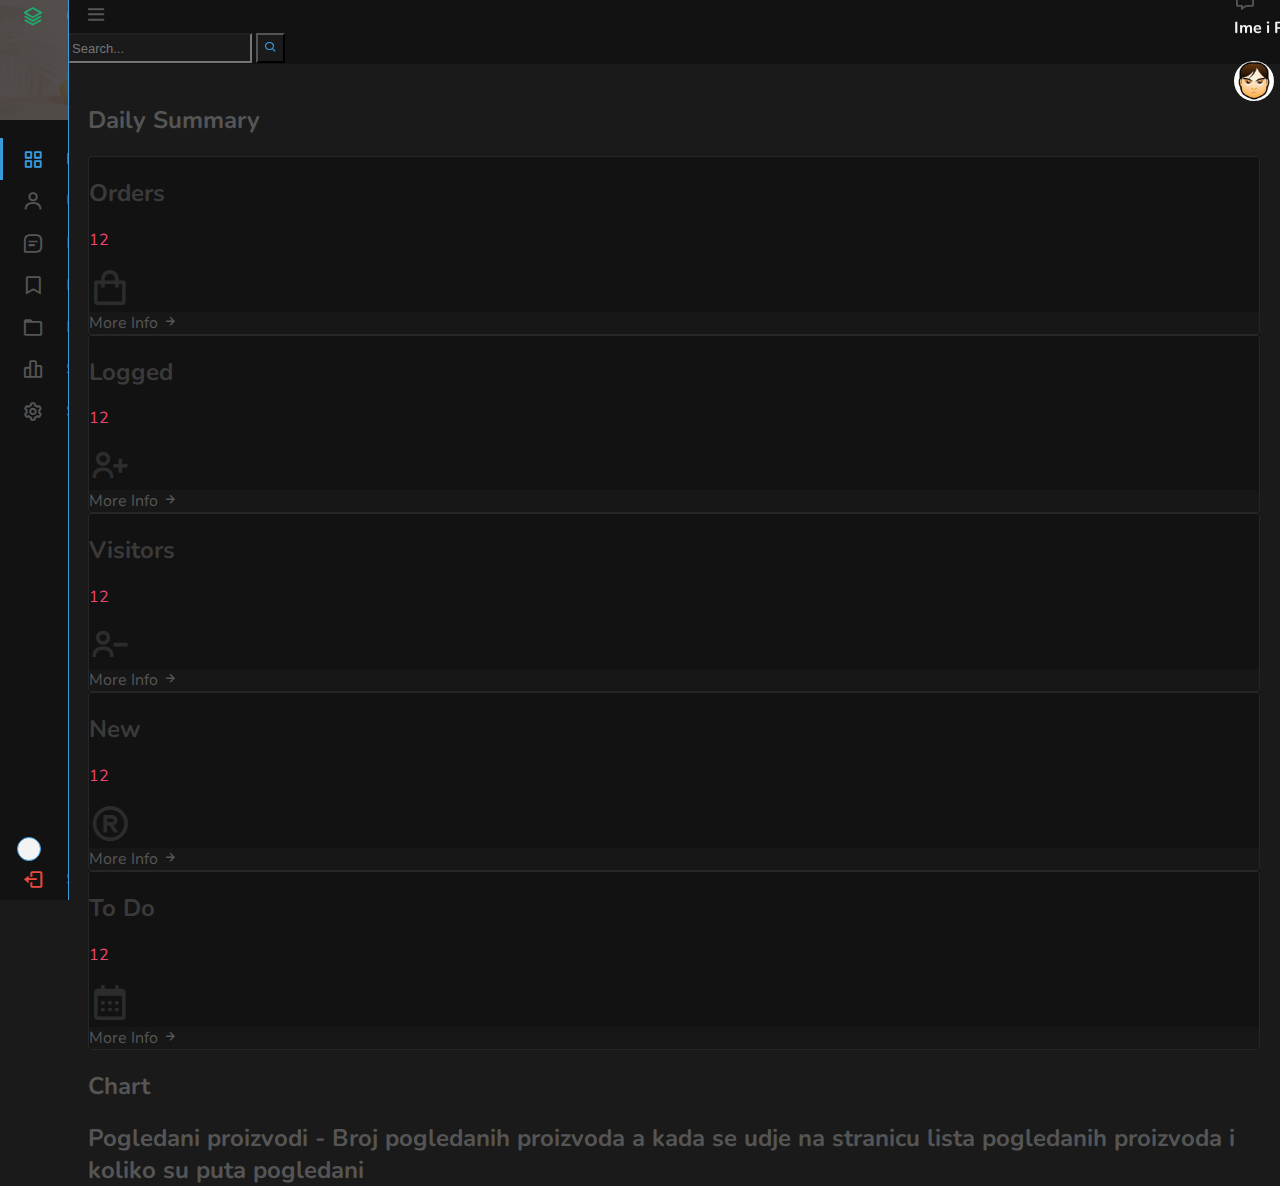
<file: index.html>
<!DOCTYPE html>
<html lang="en">
<head>
    <meta charset="UTF-8">
    <meta http-equiv="X-UA-Compatible" content="IE=edge">
    <meta name="viewport" content="width=device-width, initial-scale=1.0">

    <link href="https://cdn.jsdelivr.net/npm/bootstrap@5.1.3/dist/css/bootstrap.min.css" rel="stylesheet" integrity="sha384-1BmE4kWBq78iYhFldvKuhfTAU6auU8tT94WrHftjDbrCEXSU1oBoqyl2QvZ6jIW3" crossorigin="anonymous">

    <link rel="stylesheet" href="https://cdnjs.cloudflare.com/ajax/libs/font-awesome/6.0.0/css/all.min.css">
    <link rel="stylesheet" href="https://cdn.jsdelivr.net/npm/boxicons@latest/css/boxicons.min.css">
    <script src="https://code.jquery.com/jquery-3.6.0.min.js" integrity="sha256-/xUj+3OJU5yExlq6GSYGSHk7tPXikynS7ogEvDej/m4=" crossorigin="anonymous"></script>

    <link rel="stylesheet" href="css/style.css" id="dark">

    <!-- <link rel="stylesheet" href="" id="light" "> -->

    <!-- <link rel="icon" href="">
    <link rel="shortcut icon" href=""> -->
    <title>Dashboard</title>
</head>
<body id="body-pd">
    
    <!-- Start of Header -->
    <header class="header" id="header">
        <div class="left-header d-flex">
            <div class="header_toggle d-flex align-items-center" > <i class='bx bx-menu' id="header-toggle"></i> </div>
            <div class="container-md search px-4 d-flex align-items-center">
                <form class="d-flex w-md ">
                    <input class="form-control border-0 rounded-0 rounded-start" type="search" placeholder="Search..." aria-label="Search">
                    <button class="btn  py-0 d-flex align-items-center rounded-0 rounded-end" type="submit"><i class='bx bx-search p-0 th-2 fs-2 pt-1'></i></button>
                </form>
            </div>
        </div>
       
        <div class="right-header d-flex">
            <div class="d-flex align-items-center pe-4" > <i class='bx bx-bell icon-custom' id="bell"></i> </div>
            <div class="d-flex align-items-center pe-4" > <i class='bx bx-message icon-custom' id="message"></i> </div>
        
            <div class="loged_user_info d-flex w-md justify-content-end">
                <div class="header_user" >
                    <h2>Ime i Prezime</h2>
                    <h2>Status</h2>
                </div>
                <div class="header_img"> <img src="img/loggedUsers/11.png" alt=""> </div>
            </div>
        </div>
    </header>
    <!-- End of Header -->

    <!-- Start of Side menu -->
    <div class="l-navbar" id="nav-bar">
        <nav class="nav">
            <div> 
                <!-- Company logo -->
                <div class="company-logo">
                    <div class="company-logo-overlay d-flex">
                        <a href="index.html" class="nav_logo"> <i class='bx bx-layer nav_logo-icon'></i> <span class="nav_logo-name">CompLogo</span> </a>
                    </div>
                </div>
                <!-- End of Company logo -->
            
                <div class="nav_list"> <a href="#" class="nav_link active"> <i class='bx bx-grid-alt nav_icon'></i> <span class="nav_name">Dashboard</span> </a> 
                    <ul class="nav_list-ul">
                        <h1 class="nav_link" id="nav_link-user" ><i class='bx bx-user nav_icon'></i><span class="nav_name">Users</span><i class='bx bx-chevron-down dropdownIco'></i></h1>
                        <li class="nav_list-submenu" id="navUser" >
                            <a href="#" class="nav_link-li"><span class="">Add User</span></a> 
                            <a href="#" class="nav_link-li"><span class="">Delete USer</span></i> </a> 
                            <a href="#" class="nav_link-li"><span class="">Update User</span></i> </a> 
                        </li>
                    </ul>
                    <a href="#" class="nav_link"> <i class='bx bx-message-square-detail nav_icon'></i> <span class="nav_name">Messages</span> </a> 
                    <a href="#" class="nav_link"> <i class='bx bx-bookmark nav_icon'></i> <span class="nav_name">Bookmark</span> </a> 
                    <a href="#" class="nav_link"> <i class='bx bx-folder nav_icon'></i> <span class="nav_name">Files</span> </a> 

                    <ul class="nav_list-ul">
                        <h1 class="nav_link" id="nav_link-stats" ><i class='bx bx-bar-chart-alt-2 nav_icon'></i><span class="nav_name">Stats</span><i class='bx bx-chevron-down dropdownIco'></i></h1>
                        <li class="nav_list-submenu" id="navStats" >
                            <a href="#" class="nav_link-li"><span class="">Users .log</span></a> 
                            <a href="#" class="nav_link-li"><span class="">Coments .log</span></i> </a> 
                            <a href="#" class="nav_link-li"><span class="">Products .log</span></i> </a> 
                        </li>
                    </ul>

                    <ul class="nav_list-ul">
                        <h1 class="nav_link" id="nav_link-settings" ><i class='bx bx-cog  nav_icon'></i><span class="nav_name">Settings</span><i class='bx bx-chevron-down dropdownIco'></i></h1>
                        <li class="nav_list-submenu" id="navSettings" >
                            <a href="#" class="nav_link-li"><span class="">Profile picture</span></a> 
                            <a href="#" class="nav_link-li"><span class="">Ligh/Dark Theme</span></i> </a> 
                            <a href="#" class="nav_link-li"><span class="">Ligh/Dark Theme</span></i> </a> 
                        </li>
                    </ul>
                </div>
            </div> 

            <!--Start of  Theme Swich -->
            <div class="bottom-container">
                <div class="switch">
                        <input type="checkbox" class="checkboxSwitch" id="checkboxSwitch">
                        <label for="checkboxSwitch" class="switch-theme d-flex"">
                            <div class="switcher" id="switcher"  ></div>
                        </label>
                </div>
                <a href="#" class="nav_link "> <i class='bx bx-log-out nav_icon danger-cust'></i> <span class="nav_name">SignOut</span> </a>
            </div>
            <!--End of Theme Swich -->
        </nav>
    </div>
    <!-- End of Side menu -->

    <!-- Start of Main Section Container -->
    <div class="main height-100">

        <!-- Start of Daily Summery Section -->
        <h2 class="tc-faid">Daily Summary</h2>
        <section>
            <div class="grid">
                <div class="row">
                    <div class="col-6 col-lg-2">
                        <div class="card bgc-main mb-3 border-0 ">
                            <!-- <div class="card-header">Header</div> -->
                            <div class="card-body d-flex flex-column p-0 brd-faid">
                                <div class="card-body-info d-flex align-items-start justify-content-between p-3">
                                    <div class="d-flex flex-column">
                                        <h2 class="card-title tc-faid m-0 opacity-6">Orders</h2>
                                        <p class="card-text theme-c-5 text-center fs-1 m-0">12</p>
                                    </div>
                                    <i class='bx bx-shopping-bag icon-big tc-faid' ></i> 
                                </div>
                               <div class="d-flex align-items-center justify-content-center p-3 bgc-overlay ">
                                    <a href="" class="card-text tc-faid fs-3 text-decoration-underline">More Info</a>
                                    <i class='bx bx-right-arrow-alt ps-2 fs-2 tc-faid'></i>
                               </div>
                            </div>
                        </div>
                    </div>
                    <div class="col-6 col-lg-2">
                        <div class="card bgc-main mb-3 border-0">
                            <!-- <div class="card-header">Header</div> -->
                            <div class="card-body d-flex flex-column p-0 brd-faid">
                                <div class="card-body-info d-flex align-items-start justify-content-between p-3">
                                    <div class="d-flex flex-column">
                                        <h2 class="card-title tc-faid m-0 opacity-6">Logged</h2>
                                        <p class="card-text theme-c-5 text-center fs-1 m-0">12</p>
                                    </div>
                                    <i class='bx bx-user-plus icon-big tc-faid' ></i> 
                                </div>
                               <div class="d-flex align-items-center justify-content-center p-3 bgc-overlay ">
                                    <a href="" class="card-text tc-faid fs-3 text-decoration-underline">More Info</a>
                                    <i class='bx bx-right-arrow-alt ps-2 fs-2 tc-faid'></i>
                               </div>
                            </div>
                        </div>
                    </div>
                    <div class="col-6 col-lg-2">
                        <div class="card bgc-main mb-3 border-0">
                            <!-- <div class="card-header">Header</div> -->
                            <div class="card-body d-flex flex-column p-0 brd-faid">
                                <div class="card-body-info d-flex align-items-start justify-content-between p-3">
                                    <div class="d-flex flex-column">
                                        <h2 class="card-title tc-faid m-0 opacity-6">Visitors</h2>
                                        <p class="card-text theme-c-5 text-center fs-1 m-0">12</p>
                                    </div>
                                    <i class='bx bx-user-minus icon-big tc-faid' ></i> 
                                </div>
                               <div class="d-flex align-items-center justify-content-center p-3 bgc-overlay ">
                                    <a href="" class="card-text tc-faid fs-3 text-decoration-underline">More Info</a>
                                    <i class='bx bx-right-arrow-alt ps-2 fs-2 tc-faid'></i>
                               </div>
                            </div>
                        </div>
                    </div>
                    <div class="col-6 col-lg-2">
                        <div class="card bgc-main mb-3 border-0">
                            <!-- <div class="card-header">Header</div> -->
                            <div class="card-body d-flex flex-column p-0 brd-faid">
                                <div class="card-body-info d-flex align-items-start justify-content-between p-3">
                                    <div class="d-flex flex-column">
                                        <h2 class="card-title tc-faid m-0 opacity-6">New</h2>
                                        <p class="card-text theme-c-5 text-center fs-1 m-0">12</p>
                                    </div>
                                    <i class='bx bx-registered icon-big tc-faid' ></i> 
                                </div>
                               <div class="d-flex align-items-center justify-content-center p-3 bgc-overlay ">
                                    <a href="" class="card-text tc-faid fs-3 text-decoration-underline">More Info</a>
                                    <i class='bx bx-right-arrow-alt ps-2 fs-2 tc-faid'></i>
                               </div>
                            </div>
                        </div>
                    </div>

                    <!-- Start of To Do  -->
                    <div class="col-12 col-lg-4">
                        <div class="card bgc-main mb-3 border-0">
                            <!-- <div class="card-header">Header</div> -->
                            <div class="card-body d-flex flex-column p-0 brd-faid">
                                <div class="card-body-info d-flex align-items-start justify-content-between p-3">
                                    <div class="d-flex flex-column">
                                        <h2 class="card-title tc-faid m-0 opacity-6">To Do</h2>
                                        <p class="card-text theme-c-5 text-center fs-1 m-0">12</p>
                                    </div>
                                    <i class='bx bx-calendar icon-big tc-faid' ></i> 
                                </div>
                               <div class="d-flex align-items-center justify-content-center p-3 bgc-overlay ">
                                    <a href="view/todo.html" class="card-text tc-faid fs-3 text-decoration-underline">More Info</a>
                                    <i class='bx bx-right-arrow-alt ps-2 fs-2 tc-faid'></i>
                               </div>
                            </div>
                        </div>
                    </div>
                    <!-- End of To Do  -->
                </div>
            </div>
        </section>
        <!-- End of Daily Summery Section -->

        <!-- Start of Daily Summery Section -->
        <h2 class="tc-faid mt-4">Chart</h2>
        <h2 class="tc-faid mt-4">Pogledani proizvodi - Broj pogledanih proizvoda a kada se udje na stranicu lista pogledanih proizvoda i koliko su puta pogledani</h2>
        <section>

        </section>
        <!-- End of Daily Summery Section -->










    </div>
    <!-- End of Main SectionContainer -->

<script src="https://cdn.jsdelivr.net/npm/bootstrap@5.0.0-beta1/dist/js/bootstrap.bundle.min.js"></script>
<script src="js/dashboard.js"></script>
</body>
</html>
</file>
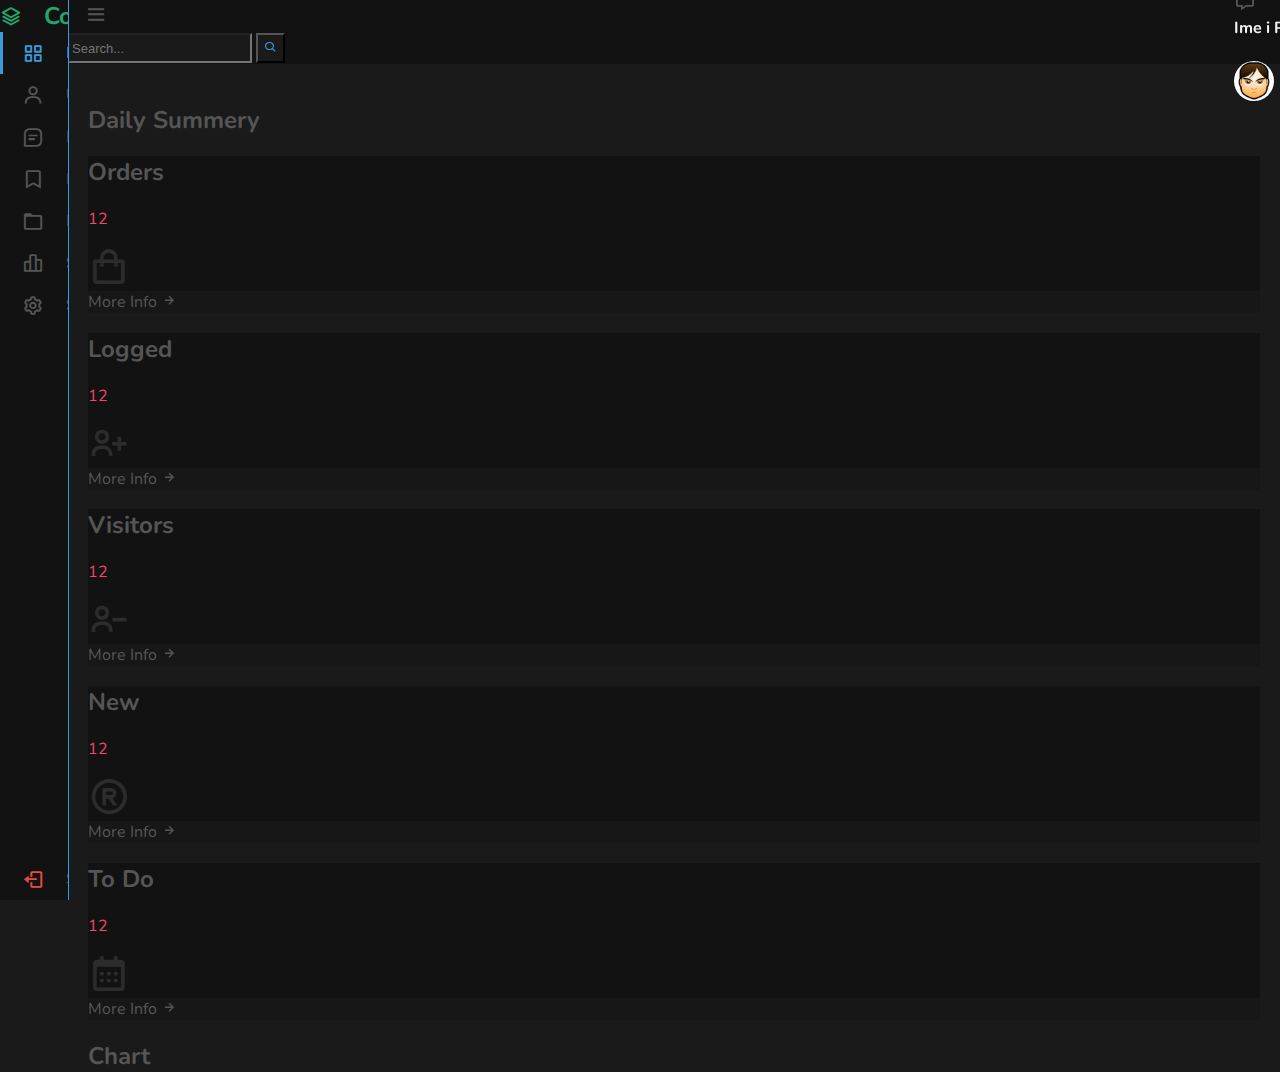
<file: dashboard.html>
<!DOCTYPE html>
<html lang="en">
<head>
    <meta charset="UTF-8">
    <meta http-equiv="X-UA-Compatible" content="IE=edge">
    <meta name="viewport" content="width=device-width, initial-scale=1.0">

    <link href="https://cdn.jsdelivr.net/npm/bootstrap@5.1.3/dist/css/bootstrap.min.css" rel="stylesheet" integrity="sha384-1BmE4kWBq78iYhFldvKuhfTAU6auU8tT94WrHftjDbrCEXSU1oBoqyl2QvZ6jIW3" crossorigin="anonymous">

    <link rel="stylesheet" href="https://cdnjs.cloudflare.com/ajax/libs/font-awesome/6.0.0/css/all.min.css">
    <link rel="stylesheet" href="https://cdn.jsdelivr.net/npm/boxicons@latest/css/boxicons.min.css">

    <link rel="stylesheet" href="css/dashboard.css">
    <title>Document</title>
</head>
<body id="body-pd">
    
    <!-- Start of Header -->
    <header class="header" id="header">
        <div class="left-header d-flex">
            <div class="header_toggle d-flex align-items-center" > <i class='bx bx-menu' id="header-toggle"></i> </div>
            <div class="container-md search px-4 d-flex align-items-center">
                <form class="d-flex w-md ">
                    <input class="form-control border-0 rounded-0 rounded-start" type="search" placeholder="Search..." aria-label="Search">
                    <button class="btn  py-0 d-flex align-items-center rounded-0 rounded-end" type="submit"><i class='bx bx-search p-0 th-2 fs-4 pt-1'></i></button>
                </form>
            </div>
        </div>
       
        <div class="right-header d-flex">
            <div class="d-flex align-items-center pe-4" > <i class='bx bx-bell icon-custom' id="bell"></i> </div>
            <div class="d-flex align-items-center pe-4" > <i class='bx bx-message icon-custom' id="message"></i> </div>
        
            <div class="loged_user_info d-flex w-md justify-content-end">
                <div class="header_user" >
                    <h2>Ime i Prezime</h2>
                    <h2>Status</h2>
                </div>
                <div class="header_img"> <img src="img/11.png" alt=""> </div>
            </div>
        </div>
    </header>
    <!-- End of Header -->

    <!-- Start of Side menu -->
    <div class="l-navbar" id="nav-bar">
        <nav class="nav">
            <div> 
                <div class="overlay">
                    <!-- <a href="#" class="nav_logo fs-1"> <i class='bx bx-layer nav_logo-icon'></i> <span class="nav_logo-name">BBBootstrap</span> </a> -->
                    <a href="#" class="nav_logo"> <i class='bx bx-layer nav_logo-icon'></i> <span class="nav_logo-name">CompLogo</span> </a>
                </div>
               
                <div class="nav_list"> <a href="#" class="nav_link active"> <i class='bx bx-grid-alt nav_icon'></i> <span class="nav_name">Dashboard</span> </a> 
                    <ul class="nav_list-ul">
                        <h1 class="nav_link" id="nav_link-user" onclick="showUser()"><i class='bx bx-user nav_icon'></i><span class="nav_name">Users</span><i class='bx bx-chevron-down'></i></h1>
                        <li class="nav_list-li" id="navUser" >
                            <a href="#" class="nav_link-li"><span class="">Add User</span></a> 
                            <a href="#" class="nav_link-li"><span class="">Delete USer</span></i> </a> 
                            <a href="#" class="nav_link-li"><span class="">Update User</span></i> </a> 
                        </li>
                    </ul>
                    <a href="#" class="nav_link"> <i class='bx bx-message-square-detail nav_icon'></i> <span class="nav_name">Messages</span> </a> 
                    <a href="#" class="nav_link"> <i class='bx bx-bookmark nav_icon'></i> <span class="nav_name">Bookmark</span> </a> 
                    <a href="#" class="nav_link"> <i class='bx bx-folder nav_icon'></i> <span class="nav_name">Files</span> </a> 

                    <ul class="nav_list-ul">
                        <h1 class="nav_link" id="nav_link-stats" onclick="showStats()"><i class='bx bx-bar-chart-alt-2 nav_icon'></i><span class="nav_name">Stats</span><i class='bx bx-chevron-down'></i></h1>
                        <li class="nav_list-li" id="navStats" >
                            <a href="#" class="nav_link-li"><span class="">Users .log</span></a> 
                            <a href="#" class="nav_link-li"><span class="">Coments .log</span></i> </a> 
                            <a href="#" class="nav_link-li"><span class="">Products .log</span></i> </a> 
                        </li>
                    </ul>

                    <ul class="nav_list-ul">
                        <h1 class="nav_link" id="nav_link-settings" onclick="showSettings()"><i class='bx bx-cog  nav_icon'></i><span class="nav_name">Settings</span><i class='bx bx-chevron-down'></i></h1>
                        <li class="nav_list-li" id="navSettings" >
                            <a href="#" class="nav_link-li"><span class="">Profile picture</span></a> 
                            <a href="#" class="nav_link-li"><span class="">Ligh/Dark Theme</span></i> </a> 
                            <a href="#" class="nav_link-li"><span class="">Ligh/Dark Theme</span></i> </a> 
                        </li>
                    </ul>
                </div>
            </div> 
            <a href="#" class="nav_link "> <i class='bx bx-log-out nav_icon danger-cust'></i> <span class="nav_name">SignOut</span> </a>
        </nav>
    </div>
    <!-- End of Side menu -->

    <!-- Start of Main Container -->
    <div class="main height-100">

        <!-- Start of Daily Summery Section -->
        <h2 class="tc-faid">Daily Summery</h2>
        <section>
            <div class="grid">
                <div class="row">
                    <div class="col-6 col-lg-2">
                        <div class="card bgc-main mb-3 border-0">
                            <!-- <div class="card-header">Header</div> -->
                            <div class="card-body d-flex flex-column p-0">
                                <div class="card-body-info d-flex align-items-start justify-content-between p-3">
                                    <div class="d-flex flex-column">
                                        <h2 class="card-title tc-faid m-0">Orders</h2>
                                        <p class="card-text theme-c-5 text-center fs-1 m-0">12</p>
                                    </div>
                                    <i class='bx bx-shopping-bag icon-big tc-faid' ></i> 
                                </div>
                               <div class="d-flex align-items-center justify-content-center p-3 bgc-overlay ">
                                    <a href="" class="card-text tc-faid fs-3 text-decoration-underline">More Info</a>
                                    <i class='bx bx-right-arrow-alt ps-2 fs-2 tc-faid'></i>
                               </div>
                            </div>
                        </div>
                    </div>
                    <div class="col-6 col-lg-2">
                        <div class="card bgc-main mb-3 border-0">
                            <!-- <div class="card-header">Header</div> -->
                            <div class="card-body d-flex flex-column p-0">
                                <div class="card-body-info d-flex align-items-start justify-content-between p-3">
                                    <div class="d-flex flex-column">
                                        <h2 class="card-title tc-faid m-0">Logged</h2>
                                        <p class="card-text theme-c-5 text-center fs-1 m-0">12</p>
                                    </div>
                                    <i class='bx bx-user-plus icon-big tc-faid' ></i> 
                                </div>
                               <div class="d-flex align-items-center justify-content-center p-3 bgc-overlay ">
                                    <a href="" class="card-text tc-faid fs-3 text-decoration-underline">More Info</a>
                                    <i class='bx bx-right-arrow-alt ps-2 fs-2 tc-faid'></i>
                               </div>
                            </div>
                        </div>
                    </div>
                    <div class="col-6 col-lg-2">
                        <div class="card bgc-main mb-3 border-0">
                            <!-- <div class="card-header">Header</div> -->
                            <div class="card-body d-flex flex-column p-0">
                                <div class="card-body-info d-flex align-items-start justify-content-between p-3">
                                    <div class="d-flex flex-column">
                                        <h2 class="card-title tc-faid m-0">Visitors</h2>
                                        <p class="card-text theme-c-5 text-center fs-1 m-0">12</p>
                                    </div>
                                    <i class='bx bx-user-minus icon-big tc-faid' ></i> 
                                </div>
                               <div class="d-flex align-items-center justify-content-center p-3 bgc-overlay ">
                                    <a href="" class="card-text tc-faid fs-3 text-decoration-underline">More Info</a>
                                    <i class='bx bx-right-arrow-alt ps-2 fs-2 tc-faid'></i>
                               </div>
                            </div>
                        </div>
                    </div>
                    <div class="col-6 col-lg-2">
                        <div class="card bgc-main mb-3 border-0">
                            <!-- <div class="card-header">Header</div> -->
                            <div class="card-body d-flex flex-column p-0">
                                <div class="card-body-info d-flex align-items-start justify-content-between p-3">
                                    <div class="d-flex flex-column">
                                        <h2 class="card-title tc-faid m-0">New</h2>
                                        <p class="card-text theme-c-5 text-center fs-1 m-0">12</p>
                                    </div>
                                    <i class='bx bx-registered icon-big tc-faid' ></i> 
                                </div>
                               <div class="d-flex align-items-center justify-content-center p-3 bgc-overlay ">
                                    <a href="" class="card-text tc-faid fs-3 text-decoration-underline">More Info</a>
                                    <i class='bx bx-right-arrow-alt ps-2 fs-2 tc-faid'></i>
                               </div>
                            </div>
                        </div>
                    </div>
                    <div class="col-12 col-lg-4">
                        <div class="card bgc-main mb-3 border-0">
                            <!-- <div class="card-header">Header</div> -->
                            <div class="card-body d-flex flex-column p-0">
                                <div class="card-body-info d-flex align-items-start justify-content-between p-3">
                                    <div class="d-flex flex-column">
                                        <h2 class="card-title tc-faid m-0">To Do</h2>
                                        <p class="card-text theme-c-5 text-center fs-1 m-0">12</p>
                                    </div>
                                    <i class='bx bx-calendar icon-big tc-faid' ></i> 
                                </div>
                               <div class="d-flex align-items-center justify-content-center p-3 bgc-overlay ">
                                    <a href="" class="card-text tc-faid fs-3 text-decoration-underline">More Info</a>
                                    <i class='bx bx-right-arrow-alt ps-2 fs-2 tc-faid'></i>
                               </div>
                            </div>
                        </div>
                    </div>
                </div>
            </div>
        </section>
        <!-- Start of Daily Summery Section -->

        <!-- Start of Daily Summery Section -->
        <h2 class="tc-faid mt-4">Chart</h2>
        <section>

        </section>
        <!-- End of Daily Summery Section -->










    </div>
    <!-- Start of Main Container -->


<script src="https://cdn.jsdelivr.net/npm/bootstrap@5.0.0-beta1/dist/js/bootstrap.bundle.min.js"></script>
<script src="js/dashboard.js"></script>
</body>
</html>
</file>
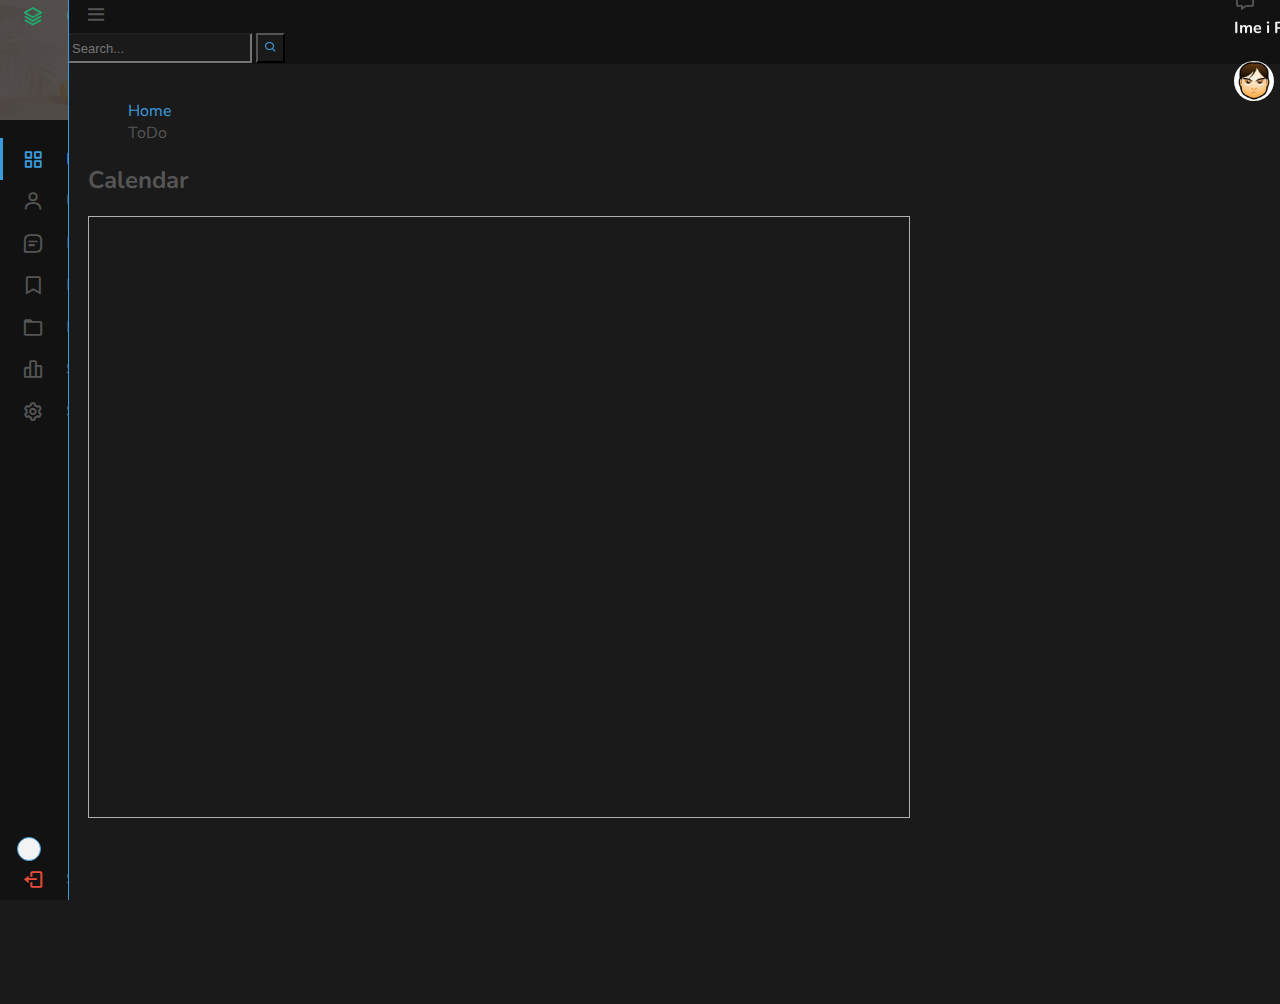
<file: view/todo.html>
<!DOCTYPE html>
<html lang="en">
<head>
    <meta charset="UTF-8">
    <meta http-equiv="X-UA-Compatible" content="IE=edge">
    <meta name="viewport" content="width=device-width, initial-scale=1.0">

    <link href="https://cdn.jsdelivr.net/npm/bootstrap@5.1.3/dist/css/bootstrap.min.css" rel="stylesheet" integrity="sha384-1BmE4kWBq78iYhFldvKuhfTAU6auU8tT94WrHftjDbrCEXSU1oBoqyl2QvZ6jIW3" crossorigin="anonymous">

    <link rel="stylesheet" href="https://cdnjs.cloudflare.com/ajax/libs/font-awesome/6.0.0/css/all.min.css">
    <link rel="stylesheet" href="https://cdn.jsdelivr.net/npm/boxicons@latest/css/boxicons.min.css">
    <script src="https://code.jquery.com/jquery-3.6.0.min.js" integrity="sha256-/xUj+3OJU5yExlq6GSYGSHk7tPXikynS7ogEvDej/m4=" crossorigin="anonymous"></script>

    <link rel="stylesheet" href="../css/style.css" id="dark">

    <!-- <link rel="stylesheet" href="" id="light" "> -->

    <!-- <link rel="icon" href="">
    <link rel="shortcut icon" href=""> -->
    <title>ToDo</title>
</head>
<body id="body-pd">
    
    <!-- Start of Header -->
    <header class="header" id="header">
        <div class="left-header d-flex">
            <div class="header_toggle d-flex align-items-center" > <i class='bx bx-menu' id="header-toggle"></i> </div>
            <div class="container-md search px-4 d-flex align-items-center">
                <form class="d-flex w-md ">
                    <input class="form-control border-0 rounded-0 rounded-start" type="search" placeholder="Search..." aria-label="Search">
                    <button class="btn  py-0 d-flex align-items-center rounded-0 rounded-end" type="submit"><i class='bx bx-search p-0 th-2 fs-2 pt-1'></i></button>
                </form>
            </div>
        </div>
       
        <div class="right-header d-flex">
            <div class="d-flex align-items-center pe-4" > <i class='bx bx-bell icon-custom' id="bell"></i> </div>
            <div class="d-flex align-items-center pe-4" > <i class='bx bx-message icon-custom' id="message"></i> </div>
        
            <div class="loged_user_info d-flex w-md justify-content-end">
                <div class="header_user" >
                    <h2>Ime i Prezime</h2>
                    <h2>Status</h2>
                </div>
                <div class="header_img"> <img src="../img/loggedUsers/11.png" alt=""> </div>
            </div>
        </div>
    </header>
    <!-- End of Header -->

    <!-- Start of Side menu -->
    <div class="l-navbar" id="nav-bar">
        <nav class="nav">
            <div> 
                <!-- Company logo -->
                <div class="company-logo">
                    <div class="company-logo-overlay d-flex">
                        <a href="../index.html" class="nav_logo"> <i class='bx bx-layer nav_logo-icon'></i> <span class="nav_logo-name">CompLogo</span> </a>
                    </div>
                </div>
                <!-- End of Company logo -->
            
                <div class="nav_list"> <a href="#" class="nav_link active"> <i class='bx bx-grid-alt nav_icon'></i> <span class="nav_name">Dashboard</span> </a> 
                    <ul class="nav_list-ul">
                        <h1 class="nav_link" id="nav_link-user" ><i class='bx bx-user nav_icon'></i><span class="nav_name">Users</span><i class='bx bx-chevron-down dropdownIco'></i></h1>
                        <li class="nav_list-submenu" id="navUser" >
                            <a href="#" class="nav_link-li"><span class="">Add User</span></a> 
                            <a href="#" class="nav_link-li"><span class="">Delete USer</span></i> </a> 
                            <a href="#" class="nav_link-li"><span class="">Update User</span></i> </a> 
                        </li>
                    </ul>
                    <a href="#" class="nav_link"> <i class='bx bx-message-square-detail nav_icon'></i> <span class="nav_name">Messages</span> </a> 
                    <a href="#" class="nav_link"> <i class='bx bx-bookmark nav_icon'></i> <span class="nav_name">Bookmark</span> </a> 
                    <a href="#" class="nav_link"> <i class='bx bx-folder nav_icon'></i> <span class="nav_name">Files</span> </a> 

                    <ul class="nav_list-ul">
                        <h1 class="nav_link" id="nav_link-stats" ><i class='bx bx-bar-chart-alt-2 nav_icon'></i><span class="nav_name">Stats</span><i class='bx bx-chevron-down dropdownIco'></i></h1>
                        <li class="nav_list-submenu" id="navStats" >
                            <a href="#" class="nav_link-li"><span class="">Users .log</span></a> 
                            <a href="#" class="nav_link-li"><span class="">Coments .log</span></i> </a> 
                            <a href="#" class="nav_link-li"><span class="">Products .log</span></i> </a> 
                        </li>
                    </ul>

                    <ul class="nav_list-ul">
                        <h1 class="nav_link" id="nav_link-settings" ><i class='bx bx-cog  nav_icon'></i><span class="nav_name">Settings</span><i class='bx bx-chevron-down dropdownIco'></i></h1>
                        <li class="nav_list-submenu" id="navSettings" >
                            <a href="#" class="nav_link-li"><span class="">Profile picture</span></a> 
                            <a href="#" class="nav_link-li"><span class="">Ligh/Dark Theme</span></i> </a> 
                            <a href="#" class="nav_link-li"><span class="">Ligh/Dark Theme</span></i> </a> 
                        </li>
                    </ul>
                </div>
            </div> 

            <!--Start of  Theme Swich -->
            <div class="bottom-container">
                <div class="switch">
                        <input type="checkbox" class="checkboxSwitch" id="checkboxSwitch">
                        <label for="checkboxSwitch" class="switch-theme d-flex"">
                            <div class="switcher" id="switcher"  ></div>
                        </label>
                </div>
                <a href="#" class="nav_link "> <i class='bx bx-log-out nav_icon danger-cust'></i> <span class="nav_name">SignOut</span> </a>
            </div>
            <!--End of Theme Swich -->
        </nav>
    </div>
    <!-- End of Side menu -->

    <!-- Start of Main Container -->
    <div class="main height-100">

        <!-- Start of Daily Summery Section -->
        <section>
            <nav aria-label="breadcrumb">
                <ol class="breadcrumb">
                  <li class="breadcrumb-item"><a href="#">Home</a></li>
                  <li class="breadcrumb-item tc-faid" aria-current="page">ToDo</li>
                </ol>
              </nav>
        </section>
        <!-- End of Daily Summery Section -->

        <!-- Start of Calendar -->
        <section>
            <div class="calendar">
                <h2 class="tc-faid mt-5">Calendar</h2>
               
                <div class="calendar-container">
                  <iframe src="https://calendar.google.com/calendar/embed?height=600&wkst=1&bgcolor=%23ffffff&ctz=Europe%2FBelgrade&showTitle=0&showNav=1&showDate=1&showPrint=0&showTabs=0&showCalendars=1&showTz=0&src=ZHJodDdldDVvaXRjaXZ0ZnZjcjFxNms5anNAZ3JvdXAuY2FsZW5kYXIuZ29vZ2xlLmNvbQ&color=%23AD1457" style="border:solid 1px rgb(175, 175, 175)" width="100%" height="600" frameborder="0" scrolling="no"></iframe>
                </div>
            </div>
        </section>
        <!-- End of Calendar -->
    </div>
    <!-- End of Main Container -->










<script src="https://cdn.jsdelivr.net/npm/bootstrap@5.0.0-beta1/dist/js/bootstrap.bundle.min.js"></script>
<script src="../js/dashboard.js"></script>
</body>
</html>
</file>
<file: css/style.css>
/* @import url('https://fonts.googleapis.com/css2?family=Readex+Pro:wght@200;300;400;700&display=swap'); */
@import url("https://fonts.googleapis.com/css2?family=Nunito:wght@400;600;700&display=swap");

:root{
    --brand-color:#23a56b;

    --primary-color: #121212;
    --secondary-color: #3b3b3b11;
    --accent-color: #3a9bdb;
    --white-color: #f3f3f3;
    
    --primary-color-80: rgba(18, 18, 18, 0.6);
    --background-logo-overlay-color: rgba(18, 18, 18, 0.7);

    --background-color: #1a1a1a;
    --background-overlay-60: rgba(26, 26, 26, 0.6);
    --border-fade: rgba(85, 85, 85, 0.3);
   
    --hover-accent-color: #2a9eec80;
    --hover-background-color: #1a1a1a;

    --danger-color:#e74c3c;
    --danger-success:#18bc9c;
    --danger-info:#3498db;

    --themeSwitchLight: #f3f3f3;
    --themeSwitchDark: #121212;
    --themeSwitchBackground: #555555;

    --theme-color-1: #6F69AC;
    --theme-color-5: #2b1bda;
    --theme-color-2:#95DAC1;
    --theme-color-3:#FFEBA1;
    --theme-color-4:#FD6F96;

    --theme-color-11: #073B4C;
    --theme-color-12:#118AB2;
    --theme-color-13:#06D6A0;
    --theme-color-14:#FFD166;
    --theme-color-15: #EF476F;

    --theme-color-21: #CDB4DB;
    --theme-color-22:#FFC8DD;
    --theme-color-23:#FFAFCC;
    --theme-color-24:#BDE0FE;
    --theme-color-25: #A2D2FF;


    /* Fonts */
    --body-font: 'Nunito', sans-serif;
    --font-color-main:#f3f3f3;
    --font-color-faid: #555555;
    --small-font-size: 1.3rem;
    --normal-font-size: 1.6rem;
    --big-font-size: 2rem;

    --header-height: 5.4rem;
    --nav-width: 68px;

    --z-fixed: 100;

    --border: 1px solid var(--border-fade);
}

.lightTheme{

    --primary-color: #d1d1d1;
    --secondary-color: #3b3b3b11;
    
    --primary-color-80: rgba(18, 18, 18, 0.6);
    --background-logo-overlay-color: rgba(237, 237, 237, 0.5);

    --background-color: #eeeeee;
    --background-overlay-60: rgba(26, 26, 26, 0.1);
    /* --border-fade: rgba(82, 82, 82, 0.575); */
    --border-fade: rgba(88, 84, 105, 0.45);
   
    --hover-accent-color: #2a9eec80;
    --hover-background-color: #dfdfdf;

    /* Fonts */
    /* --font-color-main:#f3f3f3;
    --font-color-faid: #555555; */
    
    --font-color-main: #585469;
    --font-color-faid: #585469;

    --border: 1px solid var(--border-fade);
}


*
*::before,
*::after{
    margin: 0;
    padding: 0;
    box-sizing: border-box;
}

html {
    scroll-behavior: smooth;
    overflow-x: hidden;
    font-size: 62.5%; 
}

body {
    position: relative;
    margin: var(--header-height) 0 0 0;
    /* padding: 0 3rem; */
    font-family: var(--body-font);
    font-size: var(--normal-font-size);
    transition:  .3s linear;
    background-color: var(--background-color);   
}

/* body.light{
    background-color: white;
} */

a {
    text-decoration: none;
    color: var(--accent-color);
}

a:hover{
    color: var(--hover-accent-color);
}

ul {
    padding: 0;
    margin: 0;
}

li {
    list-style-type: none;
}

/* Start of Custom Utiliy Classes */

.opacity-6{
    opacity: .6;
}

.bgc-main{
    background-color: var(--primary-color);
}

.bgc-secondary{
    background-color: var(--background-color);
}

.bgc-overlay{
    background-color: var(--background-overlay-60);
}

.brd-faid{
    /* border: 1px solid var(--font-color-faid); */
    border: var(--border);
    border-radius: 3px;
}

.tc-main{
    color: var(--font-color-main);
}

.tc-faid{
    color: var(--font-color-faid);
}

.tc-accent{
    color: var(--font-color-faid);
}

.theme-c-1{
    color: var(--theme-color-11);
}
.theme-c-2{
    color: var(--theme-color-12);
}
.theme-c-3{
    color: var(--theme-color-13);
}
.theme-c-4{
    color: var(--theme-color-14);
}

.theme-c-5{
    color: var(--theme-color-15);
}

.danger-cust{
    color: var(--danger-color);
}

.icon-custom{
    font-size: 2.2rem;
    color: var(--font-color-faid);
}

.icon-big{
    font-size: 4.2rem;
    opacity: .4;
}

/* Start of Custom Utiliy Classes */


/* Start of Navigation */
.header {
    width: 100%;
    height: var(--header-height);
    position: fixed;
    top: 0;
    left: 0;
    display: flex;
    align-items: center;
    justify-content: space-between;
    padding: 0 3rem;
    background-color: var(--primary-color);
    z-index: var(--z-fixed);
    transition: .5s
}

.header_toggle {
    color: var(--font-color-faid);
    font-size: 2.4rem;
    cursor: pointer;
    padding-left: 1.6rem;
}

.header_img {
    width: 35px;
    height: 35px;
    display: flex;
    justify-content: center;
    border-radius: 50%;
    overflow: hidden
}

.header_img img {
    width: 40px
}

.header_user {
    display: flex;
    flex-direction: column;
    align-items: flex-end;
    justify-content: center;
    padding-right: 1.4rem;
}

.header_user h2 {
    font-size: var(--normal-font-size);
    color: var(--font-color-main);
    margin: 0;
}

.header_user h2:last-child{
    color: var(--accent-color);
    font-style: italic;
}

/* Start Search */
.search{
    height: 3rem;
    /* border: 2px solid var(--font-color-faid); */
    padding: 0;
    border-radius: .3rem;
}

.search input{
    /* height: 2.6rem; */
    height: 3rem;
    color: var( --font-color-faid);
    background-color: var(--background-color);
    font-size: var(--small-font-size);;
}

.search input:focus{
    border: none;
    background-color: var(--background-color-secondary);
    outline: none;
    box-shadow: var(--background-color-secondary);
    color: var(--font-color-main-dt);
}

.search button{
    /* height: 2.6rem; */
    height: 3rem;
    background-color: var(--background-color);
    color: var(--accent-color);
}

.search button:hover{
    color: var(--hover-accent-color);
}
/* End Search */

.l-navbar {
    position: fixed;
    top: 0;
    left: -30%;
    width: var(--nav-width);
    height: 100vh;
    background-color: var(--primary-color);
    /* padding: .5rem 1.6rem 0 0; */
    padding: 1rem;
    transition: .5s;
    z-index: var(--z-fixed);
    border-right: 1px solid var(--accent-color);
}

.nav {
    height: 100%;
    display: flex;
    flex-direction: column;
    justify-content: space-between;
    overflow: hidden
}

.nav_logo,
.nav_link {
    display: grid;
    grid-template-columns: 1fr 4fr 1fr;
    align-items: center;
    column-gap: 1rem;
}

.company-logo{
    height: 12rem;
    margin-bottom: 1.8rem;
}

.company-logo-overlay {
    height: 100%;
    width: 100%;
    background: linear-gradient(var(--background-logo-overlay-color), var(--background-logo-overlay-color)), url(../img/bg-logo.jpg);
    background-size:cover;
    background-repeat: no-repeat;
    background-position: bottom left;
    padding: 0 0 0 2.2rem;  
}

.nav_logo-icon {
    font-size: 2.2rem;
    color: var(--brand-color)
}

.nav_name{
    padding-left: 1.2rem;
}

.nav_logo-name {
    color: var(--brand-color);
    font-weight: 700;
    padding-left: 1.2rem;
    font-size: 2.4rem;
}

.nav_link {
    position: relative;
    color: var(--font-color-faid);
    /* margin-bottom: 1.8rem; */
    padding: 1rem 0 1rem 2.2rem;
    transition: .2s linear;
}

.nav_link:hover,
.nav_link-li:hover{
    color: var(--hover-accent-color);
    background-color: var(--hover-background-color);
    cursor: pointer;
}

/* Start of Submenus */
.nav_list-submenu{
    display: none;
    background-color: var(--background-overlay-60)
}

.nav_link-li{
    display: flex;
    width: 100%;
    color: var(--font-color-faid);
    padding: .6rem 0 .6rem 8rem ;
    transition: .2s linear;
}

.rotateIcon{
    transform: rotate(180deg);
    transform-origin: 25% 50%;
    transition: transform .2s linear;
}
/* End of Submenus */

.nav_list-ul h1{
    font-size: 1.6rem;
    margin: 0;
}

.nav_icon {
    font-size: 2.2rem;
}

.show {
    left: 0;
    padding: 0;
}

.body-pd {
    padding-left: calc(var(--nav-width) + 1rem);
}

.active {
    color: var(--accent-color);
}

.active::before {
    content: '';
    position: absolute;
    left: 0;
    width: 3px;
    height: 100%;
    background-color: var(--accent-color);
}

.height-100 {
    height: 100vh;
}

/* Start of Theme Switch */
.switch{
    padding: 1rem 1.7rem;
}

.switch-theme{
    position: relative;
    width: 3.2rem;
    height: 1.6rem;
    background-color: var(--themeSwitchBackground);
    border-radius: 8rem;
}

.checkboxSwitch{
    opacity: 0;
    position: absolute;
}

.switcher{
    position: absolute;
    width: 2.2rem;
    height: 2.2rem;
    background-color: var(--themeSwitchLight);
    top: calc(50% - 1.1rem);
    left: 0rem;
    border-radius: 50%;
    transition: transform .2s linear; 
    border: 1px solid var(--accent-color);
}

.checkboxSwitch:checked + label .switcher{
    background-color: var(--themeSwitchDark);
    transform: translateX(1.1rem);
}

.switcher:hover{
    cursor: pointer;
}
/* End of Theme Switch */

/* End of Navigation */


/* Start Main Container for data */
.main {
    padding: 2rem;
}

.card-body a:hover{
    color: var(--font-color-faid);
}

/* Start of ToDo page - Calendar  */
.calendar-container{
    width: 70%;
}
/* End of ToDo page - Calendar  */

/* End of Main Container for data */



@media screen and (min-width: 768px) {
    body {
        margin: calc(var(--header-height) + 1rem) 0 0 0;
        padding-left: calc(var(--nav-width))
        /* padding-right: */
    }

    .header {
        height: calc(var(--header-height) + 1rem);
        padding: 0 3rem 0 calc(var(--nav-width))
    }

    .header_img {
        width: 40px;
        height: 40px;
    }

    .header_img img {
        width: 45px
    }

    .l-navbar {
        left: 0;
        padding: 0 0 0 0;
    }

    .show {
        width: calc(var(--nav-width) + 188px)
    }

    .body-pd {
        padding-left: calc(var(--nav-width) + 188px)
    }
}

@media screen and (max-width: 768px){

    .header_user {
        display: none !important;
    }

    .header_toggle {
        padding-left: 0rem;
    }

    .icon-big{
        font-size: 3.4rem;
        opacity: .4;
    }

}
</file>
<file: css/dashboard.css>
/* @import url('https://fonts.googleapis.com/css2?family=Readex+Pro:wght@200;300;400;700&display=swap'); */
@import url("https://fonts.googleapis.com/css2?family=Nunito:wght@400;600;700&display=swap");

:root{
    --brand-color:#23a56b;

    --primary-color: #121212;
    --secondary-color: #3b3b3b11;
    --accent-color: #3a9bdb;
    --white-color: #f3f3f3;
    
    --primary-color-80: rgba(18, 18, 18, 0.6);
    --background-logo-overlay-color: rgba(18, 18, 18, 0.7);

    --background-color: #1a1a1a;
    --background-overlay-60: rgba(26, 26, 26, 0.6);
    --background-overlay-70: rgba(26, 26, 26, 0.7);
    --background-overlay-80: rgba(26, 26, 26, 0.8);
    --background-overlay-yellow: hsla(47, 100%, 82%, 0.2);
    --border-fade: rgba(85, 85, 85, 0.3);
   
    --hover-accent-color: #2a9eec80;
    --hover-background-color: #1a1a1a;

    --danger-color:#e74c3c;
    --danger-success:#18bc9c;
    --danger-info:#3498db;


    --theme-color-1: #6F69AC;
    --theme-color-5: #2b1bda;
    --theme-color-2:#95DAC1;
    --theme-color-3:#FFEBA1;
    --theme-color-4:#FD6F96;

    --theme-color-11: #073B4C;
    --theme-color-12:#118AB2;
    --theme-color-13:#06D6A0;
    --theme-color-14:#FFD166;
    --theme-color-15: #EF476F;

    --theme-color-21: #CDB4DB;
    --theme-color-22:#FFC8DD;
    --theme-color-23:#FFAFCC;
    --theme-color-24:#BDE0FE;
    --theme-color-25: #A2D2FF;


    /* Fonts */
    --body-font: 'Nunito', sans-serif;
    --font-color-main-dt:#f3f3f3;
    --font-color-faid: #555555;
    --small-font-size: 1.3rem;
    --normal-font-size: 1.6rem;
    --big-font-size: 2rem;

    --header-height: 5.4rem;
    --nav-width: 68px;

    --z-fixed: 100;
}


*
*::before,
*::after{
    margin: 0;
    padding: 0;
    box-sizing: border-box;
}

html {
    scroll-behavior: smooth;
    overflow-x: hidden;
    font-size: 62.5%; 
}

body {
    position: relative;
    margin: var(--header-height) 0 0 0;
    /* padding: 0 3rem; */
    font-family: var(--body-font);
    font-size: var(--normal-font-size);
    transition: .5s;
    background-color: var(--background-color);   
}

a {
    text-decoration: none
}

ul {
    padding: 0;
    margin: 0;
}

li {
    list-style-type: none;
}

/* Start of Custom Utiliy Classes */

.opacity-6{
    opacity: .6;
}

.bgc-main{
    background-color: var(--primary-color);
}

.bgc-secondary{
    background-color: var(--background-color);
}

.bgc-overlay{
    background-color: var(--background-overlay-60);
}

.brd-faid{
    /* border: 1px solid var(--font-color-faid); */
    border: 1px solid var(--border-fade);
    border-radius: 3px;
}

.tc-main{
    color: var(--font-color-main-dt);
}

.tc-faid{
    color: var(--font-color-faid);
}

.tc-accent{
    color: var(--font-color-faid);
}

.theme-c-1{
    color: var(--theme-color-11);
}
.theme-c-2{
    color: var(--theme-color-12);
}
.theme-c-3{
    color: var(--theme-color-13);
}
.theme-c-4{
    color: var(--theme-color-14);
}

.theme-c-5{
    color: var(--theme-color-15);
}

.danger-cust{
    color: var(--danger-color);
}

.icon-custom{
    font-size: 2.2rem;
    color: var(--font-color-faid);
}

.icon-big{
    font-size: 4.2rem;
    opacity: .4;
}

/* Start of Custom Utiliy Classes */

/* Start of Navigation */
.header {
    width: 100%;
    height: var(--header-height);
    position: fixed;
    top: 0;
    left: 0;
    display: flex;
    align-items: center;
    justify-content: space-between;
    padding: 0 3rem;
    background-color: var(--primary-color);
    z-index: var(--z-fixed);
    transition: .5s
}

.header_toggle {
    color: var(--font-color-faid);
    font-size: 2.4rem;
    cursor: pointer;
    padding-left: 1.6rem;
}

.header_img {
    width: 35px;
    height: 35px;
    display: flex;
    justify-content: center;
    border-radius: 50%;
    overflow: hidden
}

.header_img img {
    width: 40px
}

.header_user {
    display: flex;
    flex-direction: column;
    align-items: flex-end;
    justify-content: center;
    padding-right: 1.4rem;
}

.header_user h2 {
    font-size: var(--normal-font-size);
    color: var(--font-color-main-dt);
    margin: 0;
}

.header_user h2:last-child{
    color: var(--accent-color);
    font-style: italic;
}

/* Start Search */
.search{
    height: 3rem;
    /* border: 2px solid var(--font-color-faid); */
    padding: 0;
    border-radius: .3rem;
}

.search input{
    /* height: 2.6rem; */
    height: 3rem;
    color: var( --font-color-faid);
    background-color: var(--background-color);
    font-size: var(--small-font-size);;
}

.search input:focus{
    border: none;
    background-color: var(--background-color-secondary);
    outline: none;
    box-shadow: var(--background-color-secondary);
    color: var(--font-color-main-dt);
}

.search button{
    /* height: 2.6rem; */
    height: 3rem;
    background-color: var(--background-color);
    color: var(--accent-color);
}

.search button:hover{
    color: var(--hover-accent-color);
}
/* End Search */

.l-navbar {
    position: fixed;
    top: 0;
    left: -30%;
    width: var(--nav-width);
    height: 100vh;
    background-color: var(--primary-color);
    /* padding: .5rem 1.6rem 0 0; */
    padding: 1rem;
    transition: .5s;
    z-index: var(--z-fixed);
    border-right: 1px solid var(--accent-color);
}

.nav {
    height: 100%;
    display: flex;
    flex-direction: column;
    justify-content: space-between;
    overflow: hidden
}

.nav_logo,
.nav_link {
    display: grid;
    grid-template-columns: 1fr 4fr 1fr;
    align-items: center;
    column-gap: 1rem;
}

/* .ot{
    position: relative;
} */

.company-logo{
    height: 12rem;
    margin-bottom: 1.8rem;
}

.company-logo-overlay {
    height: 100%;
    width: 100%;
    background: linear-gradient(var(--background-logo-overlay-color), var(--background-logo-overlay-color)), url(../img/bg-logo.jpg);
    background-size:cover;
    background-repeat: no-repeat;
    background-position: bottom left;
    padding: 0 0 0 2.2rem;  
}

/* .nav_logo {
    height: 12rem;
    margin-bottom: 1.8rem;
    background: url(../img/bg-logo.jpg);
    background-size:cover;
    background-repeat: no-repeat;
    background-position: bottom left;
    z-index: 1;
    padding: 0 0 0 2.2rem;
} */

.nav_logo-icon {
    font-size: 2.2rem;
    color: var(--brand-color)
}

.nav_name{
    padding-left: 1.2rem;
}

.nav_logo-name {
    color: var(--brand-color);
    font-weight: 700;
    padding-left: 1.2rem;
    font-size: 2.4rem;
}

.nav_link {
    position: relative;
    color: var(--font-color-faid);
    /* margin-bottom: 1.8rem; */
    padding: 1rem 0 1rem 2.2rem;
    transition: .3s
}

.nav_link:hover,
.nav_link-li:hover{
    color: var(--hover-accent-color);
    background-color: var(--hover-background-color);
    cursor: pointer;
}

#navUser,
#navStats,
#navSettings{
    display: none;  
    flex-direction: column;
    background-color: var(--background-color-secondary);
    animation:  openMenu 0.4s ease;
}

@keyframes openMenu{
    from{
        transform: translateY(-30px);
        opacity: 0;
    }

    to{
        transform: translateY(0px);
        opacity: 1;
    }
}

.nav_link-li{
    position: relative;
    color: var(--font-color-faid);
    padding: 0.5rem 0 0.5rem 8rem;
}

.nav_list-ul h1{
    font-size: 1.6rem;
    margin: 0;
}

.nav_icon {
    font-size: 2.2rem;
}

.show {
    left: 0;
    padding: 0;
}

.body-pd {
    padding-left: calc(var(--nav-width) + 1rem);
}

.active {
    color: var(--accent-color);
}

.active::before {
    content: '';
    position: absolute;
    left: 0;
    width: 3px;
    height: 100%;
    background-color: var(--accent-color);
}

.height-100 {
    height: 100vh;
}
/* End of Navigation */


/* Start Main Container for data */
.main {
    padding: 2rem;
}

.card-body a:hover{
    color: var(--font-color-faid);
}

/* End of Main Container for data */



@media screen and (min-width: 768px) {
    body {
        margin: calc(var(--header-height) + 1rem) 0 0 0;
        padding-left: calc(var(--nav-width))
        /* padding-right: */
    }

    .header {
        height: calc(var(--header-height) + 1rem);
        padding: 0 3rem 0 calc(var(--nav-width))
    }

    .header_img {
        width: 40px;
        height: 40px;
    }

    .header_img img {
        width: 45px
    }

    .l-navbar {
        left: 0;
        padding: 0 0 0 0;
    }

    .show {
        width: calc(var(--nav-width) + 188px)
    }

    .body-pd {
        padding-left: calc(var(--nav-width) + 188px)
    }
}

@media screen and (max-width: 768px){

    .header_user {
        display: none !important;
    }

    .header_toggle {
        padding-left: 0rem;
    }

    .icon-big{
        font-size: 3.4rem;
        opacity: .4;
    }

}
</file>
